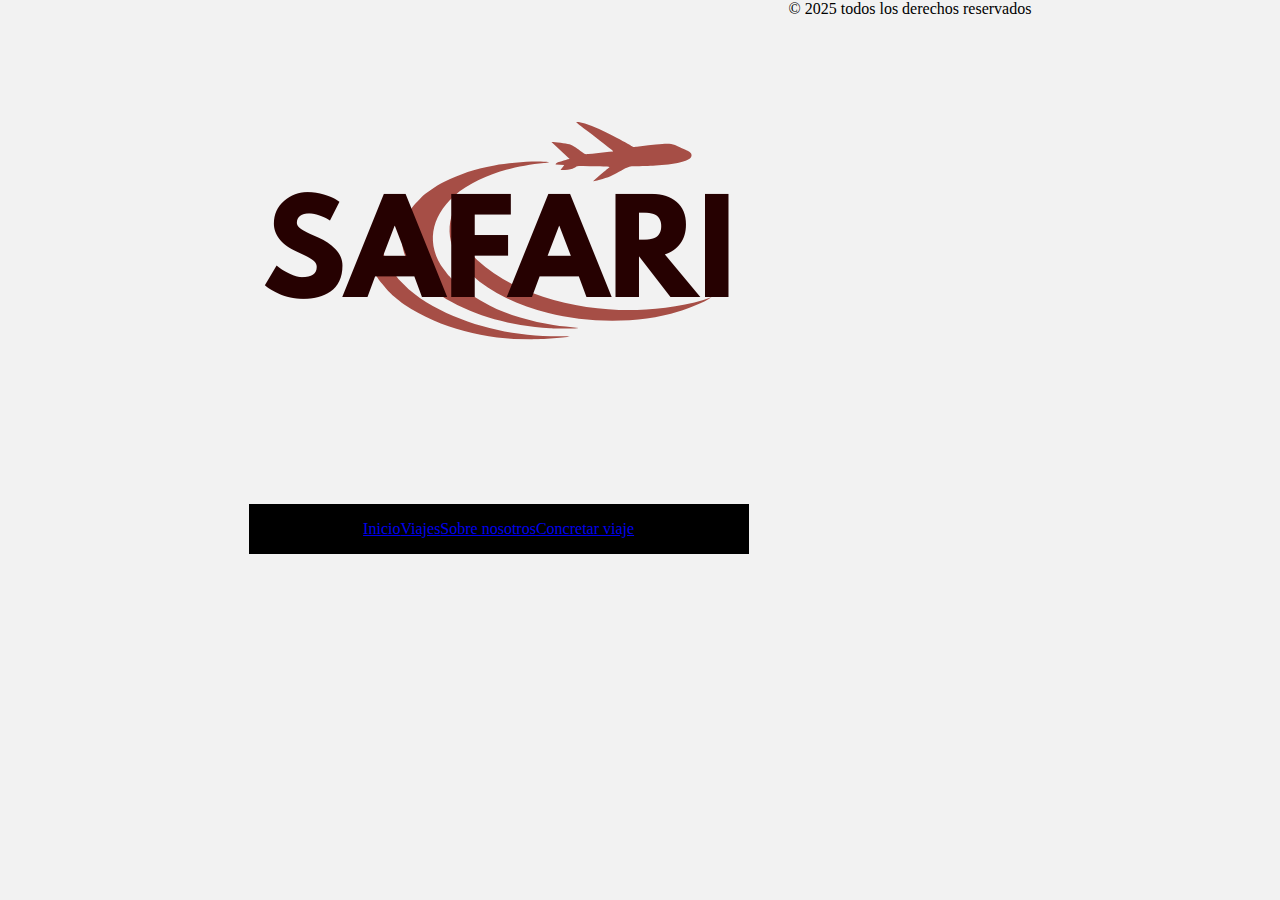
<file: aboutus.html>
<!--Esto lo hice por si somos una empresa tener una pagina dedicada a nosotros yk-->
<!DOCTYPE html>
<html lang="en">
<head>
    <meta charset="UTF-8">
    <meta name="viewport" content="width=device-width, initial-scale=1.0">
    <link rel="icon" href="/assets/icons/SAFARI ico.ico">
    <title>About Us</title>
    <link rel="stylesheet" href="/css/global.css">
</head>
<body>
    <header>
        <div class="logoDiv">
            <img class="headerLogo" src="/assets/img/SAFARI logo.png" alt="safari logo">
        </div>

        <div class="links">
            <a class="linkNav" href="/index.html">Inicio</a>
            <a class="linkNav" href="/pages/travelplans.html">Viajes</a>
            <a class="linkNav" href="/pages/aboutus.html">Sobre nosotros</a>
            <a class="linkNav" href="/pages/formulario.html">Concretar viaje</a>
        </div>
    </header>
    <main>
        <!--
        https://construct.read.gd/about
        pienso que estaria bueno hacer algo así para este apartado
        -->
    </main>
    <footer>
        <span>© 2025 todos los derechos reservados</span>
    </footer>
</body>
</html>
</file>
<file: css/global.css>
@import url('https://fonts.googleapis.com/css2?family=Encode+Sans+SC:wght@100..900&display=swap');
@import url('https://fonts.googleapis.com/css2?family=Gowun+Dodum&display=swap');

:root {
    --primary-color: #F2F2F2;
    --secondary-color: #D99873;
    --tertiary-color: #D97E6A;
    --extra-color: #A64E46;
    --text-color: #260101;
    --barra-nav: black;

    --title-font: "Encode Sans SC", sans-serif;
    --GoDo-font: "Gowun Dodum", sans-serif;
}

* {
    margin: 0;
    padding: 0;
}

body {
    background-color: var(--primary-color);
    height: 800px;
    width: 100%;
    display: flex;
    justify-content: center;
}

.contenedor-externo {
    width: 80%;
    box-shadow: 5px 10px 15px 20px rgba(41, 40, 40, 0.4);
    height: 100%;
}

h1 {
    display: flex;
    justify-content: center;
    flex-direction: column;
    width: 100%;
    font-family: helvetica, sans-serif;
}

main {
    padding: 20px;
}

.encabezado {
    display: flex;
    width: 100%;
    height: 200px;
    flex-direction: row;
}

.logo {
    width: 40%;
    background-color: var(--secondary-color);
    display: flex;
    justify-content: center;
    align-items: center;
    margin: 0 auto;
    padding: 0 auto;
}

.siteName {
    display: flex;
    width: 60%;
    background-color: var(--tertiary-color);
    justify-content: center;
    align-items: center;
    margin: 0 auto;
    padding: 0 auto;
}

.links {
    display: flex;
    background-color: var(--barra-nav);
    width: 100%;
    height: 50px;
    line-height: 50px;
    justify-content: center;
    flex-wrap: wrap;
}

.safari-titulo {
    font-family: "gf_Fleur_De_Leah variant0", Tofu; 
    font-weight: 400; 
    font-style: normal; 
    font-stretch: normal;
    text-size:48px;
    text-decoration:none;
}


nav {
    display: flex;
    background-color: var(--barra-nav);
    width: 60%;
    height: 50px;
    line-height: 50px;
    justify-content: center;
    flex-wrap: wrap;
}

nav li {
    text-decoration: none;
    list-style-type: none;
    float: left;
    width: 25%;
    text-align: center;
    margin: 0px;
    padding: 0px;
}

nav li:hover {
    background-color: var(--primary-color);

    a {
        color: var(--text-color);
    }
}

nav ul {
    display: flex;
    justify-content: center;
    width: 100%;
}

nav a {
    list-style-type: none;
    color: white;
    text-decoration: none;
    text-transform: uppercase;
    margin: auto;
    padding: auto;
}

@media only screen and (max-width: 768px) {
    .contenedor-externo {
        width: 100%;
    }

    .encabezado {
        height: 100px;
        font-size: 14px;
    }

    nav {
        display: flex;
        background-color: var(--barra-nav);
        width: 80%;
        height: 20px;
        line-height: 50px;
        justify-content: center;
        flex-wrap: wrap;
        font-size: 12px;
    }
</file>
